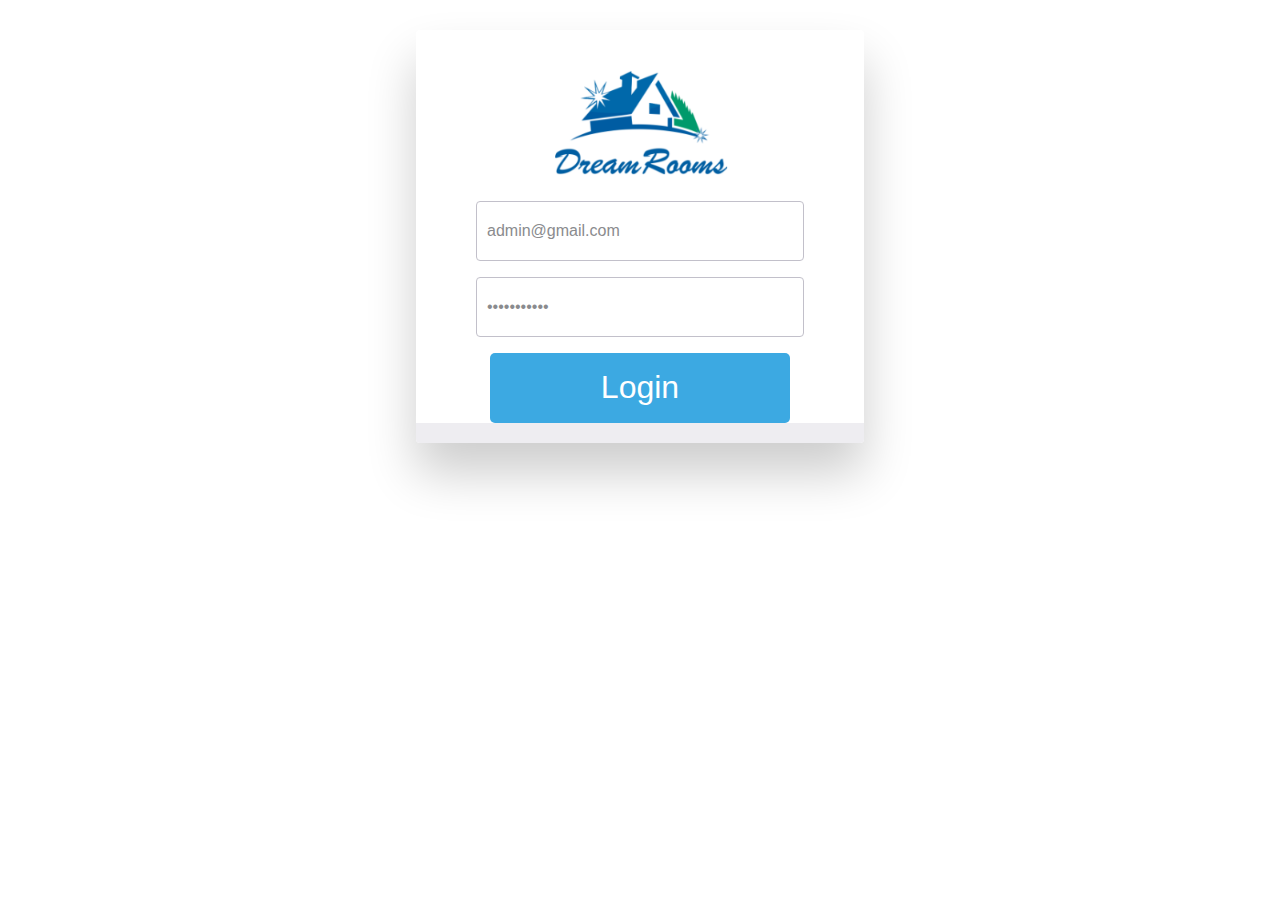
<file: index.html>
<!DOCTYPE html>
<html lang="en">

    <head>
        <meta charset="UTF-8">
        <title>Hotel Management System</title>
        <link rel="stylesheet"
            href="index.css">
        <link rel="stylesheet"
            href="style.css">
        <link rel="stylesheet"
            href="https://use.fontawesome.com/releases/v5.13.0/css/all.css"
            integrity="sha384-Bfad6CLCknfcloXFOyFnlgtENryhrpZCe29RTifKEixXQZ38WheV+i/6YWSzkz3V"
            crossorigin="anonymous" />
        <link href='https://fonts.googleapis.com/css?family=Lato'
            rel='stylesheet'
            type='text/css'>
        <meta name="viewport"
            content="width=device-width, initial-scale=1">
    </head>

    <body id="body">
        <div class="grid-container">
            <header class="header"></header>
            <aside class="sidenav">
                <div class=" navigation ">
                    <ul>
                        <li>
                            <a id="room">
                                <span class="icon"><i class="fa fa-home"></i></i> </span>
                                <span class="title"> Rooms </span>
                            </a>
                        </li>
                        <li>
                            <a id="customer">
                                <span class="icon"><i class="fa fa-users"></i> </span>
                                <span class="title"> Customers </span>
                            </a>
                        </li>
                        <li>
                            <a id="booking">
                                <span class="icon"><i class="fa fa-credit-card"></i> </span>
                                <span class="title"> Bookings </span>
                            </a>
                        </li>
                        <li>
                            <a id="service">
                                <span class="icon"><i class="fa fa-server"></i> </span>
                                <span class="title"> Services </span>
                            </a>
                        </li>
                        <li>
                            <a id="dashboard">
                                <span class="icon"><i class="fa fa-chart-line"></i> </span>
                                <span class="title"> Dashboard </span>
                            </a>
                        </li>
                    </ul>
                </div>
            </aside>

            <div id="main">

            </div>

            <footer class="footer"></footer>
        </div>
        <script type="module"
            src="./script.js"></script>
        <script src="./login.js"></script>
    </body>

</html>
</file>
<file: index.css>
* {
    margin: 0;
    padding: 0;
}

.header,
.footer {
    display: flex;
    align-items: center;
    justify-content: space-between;
    padding: 0 16px;
    background-color: #648ca6;
}

.grid-container {
    display: grid;
    grid-template-columns: 240px 1fr;
    grid-template-rows: 20px 1fr 20px;
    grid-template-areas:
        "sidenav header"
        "sidenav main"
        "sidenav footer";
    height: 100vh;
}


/* Give every child element its grid name */
.header {
    grid-area: header;
    background-color: #44A1A0;
}

.sidenav {
    grid-area: sidenav;
    background-color: #0D5C63;
}

.main {
    grid-area: main;
}

.footer {
    grid-area: footer;
    background-color: #44A1A0;
}

.sidenav {
    display: flex;
    /* Will be hidden on mobile */
    flex-direction: column;
    grid-area: sidenav;
    background-color: #0D5C63;
}

.sidenav__list {
    padding: 0;
    margin-top: 85px;
    list-style-type: none;
}

.sidenav__list-item {
    padding: 20px 20px 20px 40px;
    color: #ddd;
}

.sidenav__list-item:hover {
    background-color: rgba(255, 255, 255, 0.2);
    cursor: pointer;
}

.main {
    display: grid;
    grid-template-columns: 250px 4fr;
    grid-template-rows: auto;
}

.sub-sidenav {
    background-color: lightgrey;
}

.sub-sidenav__list {
    padding: 0;
    margin-top: 85px;
    list-style-type: none;
}

.sub-sidenav__list-item {
    padding: 20px 20px 20px 40px;
    color: #ddd;
}

.sub-sidenav__list-item:hover {
    background-color: rgba(255, 255, 255, 0.2);
    cursor: pointer;
}

.sub-main {
    display: grid;
    grid-template-rows: 1fr 4fr;
    justify-content: center;
    align-content: center;
}

.sub-main-sub {
    display: grid;
    grid-template-columns: 1fr 1fr 1fr;
    grid-template-rows: 1fr 1fr 1fr;
    grid-gap: 5px;

}



.title-filter {
    background: white;
}

aside input[type=text],
aside input[type=email],
aside input[type=password],
aside select,
aside input[type=date] {
    width: 100%;
    padding: 5px;
    border: 1px solid #ccc;
    border-radius: 4px;
    box-sizing: border-box;
    margin-top: 6px;
    margin-bottom: 16px;
    outline: none;
    resize: vertical;
}

.basic-input {
    width: 50%;
    padding: 5px;
    border: 1px solid #ccc;
    border-radius: 4px;
    box-sizing: border-box;
    margin-top: 6px;
    margin-bottom: 16px;
    resize: vertical;
    height: 40px;
}

.basic-select {
    width: 20%;
    padding: 5px;
    border: 1px solid #ccc;
    border-radius: 4px;
    box-sizing: border-box;
    margin-top: 6px;
    margin-bottom: 16px;
    resize: vertical;
    height: 40px;
}

aside label {
    margin: 20px 20px;

}


.sub-sidenav .inputs-group :not(:last-child) {
    display: flex;
    flex-direction: column;
    margin-right: 10px;
    margin-left: 10px;

}

.buttons-class {
    display: flex;
    flex-direction: row;
}


input[type=submit] {
    background-color: #04AA6D;
    color: white;
    padding: 12px 20px;
    border: none;
    border-radius: 4px;
    cursor: pointer;
}

input[type=submit]:hover {
    background-color: #45a049;
}

.container {
    border-radius: 5px;
    background-color: #f2f2f2;
    padding: 20px;
}

.button-37 {
    background-color: #13aa52;
    border: 1px solid #13aa52;
    border-radius: 4px;
    box-shadow: rgba(0, 0, 0, .1) 0 2px 4px 0;
    box-sizing: border-box;
    color: #fff;
    cursor: pointer;
    font-family: "Akzidenz Grotesk BQ Medium", -apple-system, BlinkMacSystemFont, sans-serif;
    font-size: 16px;
    font-weight: 400;
    outline: none;
    outline: 0;
    padding: 10px 25px;
    text-align: center;
    transform: translateY(0);
    transition: transform 150ms, box-shadow 150ms;
    user-select: none;
    -webkit-user-select: none;
    touch-action: manipulation;
}

.button-37:hover {
    box-shadow: rgba(0, 0, 0, .15) 0 3px 9px 0;
    transform: translateY(-2px);
}

@media (min-width: 768px) {
    .button-37 {
        padding: 10px 30px;
    }
}

table {
    border-collapse: collapse;
    width: 100%;
}

th,
td {
    text-align: left;
    padding: 8px;
}

tr:nth-child(even) {
    background-color: #f2f2f2
}

th {
    background-color: #04AA6D;
    color: white;
}


.logo-div {
    background: white;
    width: auto;
    height: 50px;
}

.logo-div span {
    font-size: 25px;
    font-family: 'Poppins', sans-serif;
    margin: 70px;
}

.navigation ul {
    position: absolute;
    top: 0;
    left: 0;
    width: 10%;
}

.navigation ul li {
    position: relative;
    width: 10%;
    list-style: none;
}

.navigation ul li a:hover {
    background-color: rgba(255, 255, 255, 0.2);
    cursor: pointer;
}

.navigation ul li a {
    position: relative;
    display: block;
    width: 240px;
    display: flex;
    text-decoration: none;
    color: #ffffff;
}

.navigation ul li a .icon {

    position: relative;
    display: block;
    min-width: 60px;
    height: 60px;
    line-height: 60px;
    text-align: center;
}

.navigation ul li a .icon .fa {
    font-size: 24px;
}

.navigation ul li a .title {

    position: relative;
    display: block;
    padding: 0 10px;
    height: 60px;
    line-height: 60px;
    text-align: start;
    white-space: nowrap;
    font-family: sans-serif;
}

.deleteButton {
    width: 100px;
    height: 30px;
    border: none;
    outline: none;
    background-color: #04AA6D;
    color: white;
    font-size: 14px;
    font-weight: bold;
    cursor: pointer;
}

/*@media screen and (min-width: 1500px) {
    .sub-main {
        display: grid;
        grid-template-rows: 1fr 4fr;
        margin-left: 200px;
    }



}*/
</file>
<file: style.css>
p {
  position: relative;
}


.animeBtn1 {
  width: 300px;
  height: 70px;
  border: none;
  color: white;
  background-color: #3ca9e2;
  ;
  border-radius: 5px;
  box-shadow: inset 0 0 0 0 rgb(167, 209, 42);
  transition: ease-out 0.3s;
  font-size: 2rem;
  outline: none;
}

/* On hover set the width of the box shadow to the width of the button */

.animeBtn1:hover {
  box-shadow: inset 300px 0 0 0 rgb(167, 209, 42);
  cursor: pointer;
  color: #000;
}

#login-form-wrap {
  background-color: #ffffff;
  width: 35%;
  margin: 30px auto;
  text-align: center;
  padding: 20px 0 0 0;
  border-radius: 4px;
  box-shadow: 0px 30px 50px 0px rgba(0, 0, 0, 0.2);
  font-size: 1.6rem;
  font-family: "Open Sans", sans-serif;
}

#login-form {
  padding: 0 60px;
}

#username,
#password {
  display: block;
  box-sizing: border-box;
  width: 100%;
  outline: none;
  height: 60px;
  line-height: 60px;
  border-radius: 4px;
}

#username,
#password {
  width: 100%;
  padding: 0 0 0 10px;
  margin: 0;
  color: #8a8b8e;
  border: 1px solid #c2c0ca;
  font-style: normal;
  font-size: 16px;
  -webkit-appearance: none;
  -moz-appearance: none;
  appearance: none;
  position: relative;
  display: inline-block;
  background: none;
}


#create-account-wrap {
  background-color: #eeedf1;
  color: #8a8b8e;
  font-size: 14px;
  width: 100%;
  padding: 10px 0;
  border-radius: 0 0 4px 4px;
}


@media screen and (max-width: 768px) {
  #login-form-wrap {
    width: 400px;
  }
}
</file>
